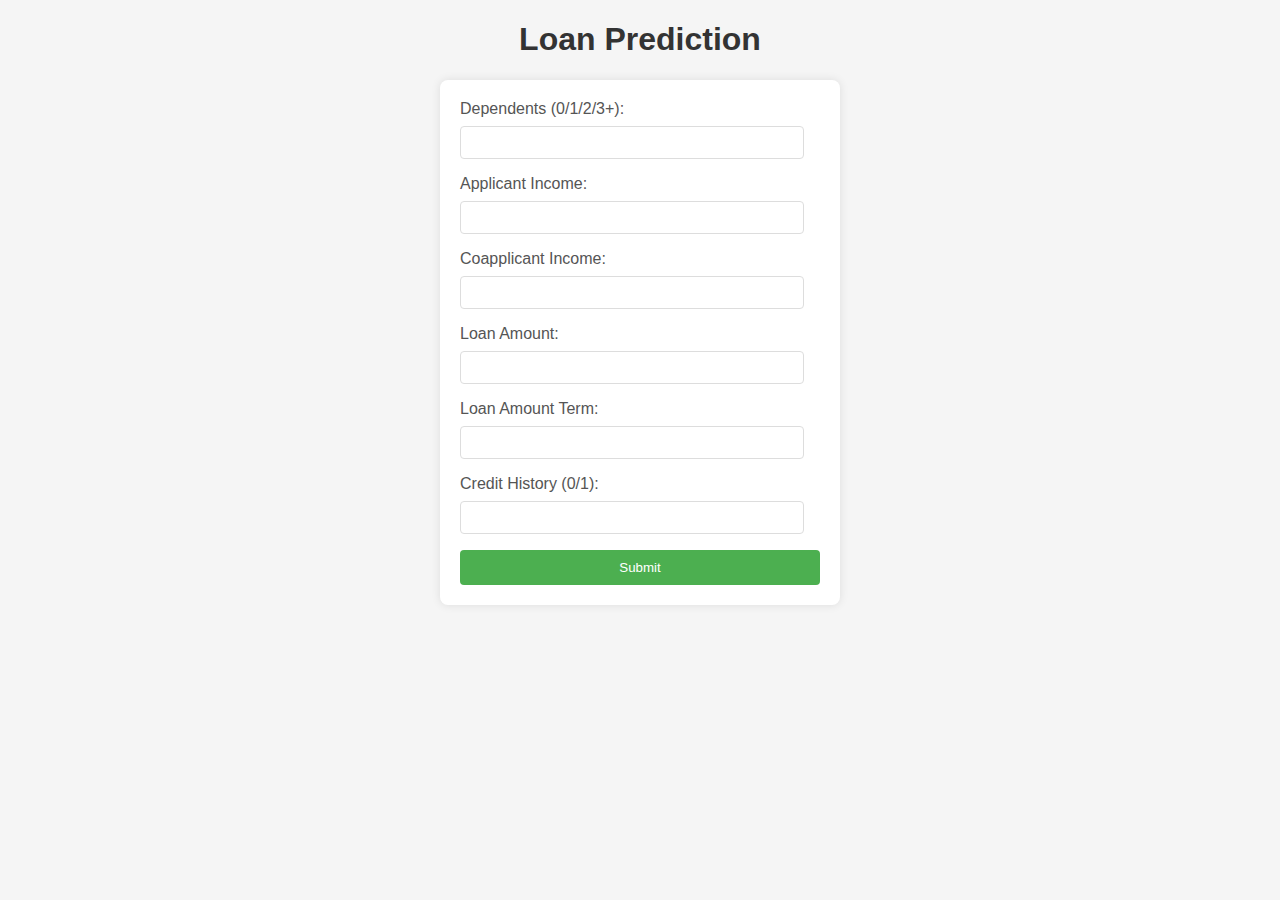
<file: templates/index.html>
<!DOCTYPE html>
<html lang="en">
<head>
    <meta charset="UTF-8">
    <meta name="viewport" content="width=device-width, initial-scale=1.0">
    <title>Loan Prediction</title>
    <link rel="stylesheet" href="../static/styles.css" type="text/css">
</head>
<body>
    <h1>Loan Prediction</h1>
    <form id="predictionForm" action="/predict" method="post">
        <!-- <label for="gender">Gender (0/1):</label>
        <input type="number" name="gender" required min="0" max="1"><br> -->

        <!-- <label for="married">Married (0/1):</label>
        <input type="number" name="married" required min="0" max="1"><br> -->

        <label for="dependents">Dependents (0/1/2/3+):</label>
        <input type="number" name="dependents" required min="0" max="3"><br>

        <!-- <label for="education">Education (0/1):</label>
        <input type="number" name="education" required min="0" max="1"><br> -->

        <!-- <label for="selfEmployed">Self Employed (0/1):</label>
        <input type="number" name="selfEmployed" required min="0" max="1"><br> -->

        <label for="applicantIncome">Applicant Income:</label>
        <input type="number" name="applicantIncome" required><br>

        <label for="coapplicantIncome">Coapplicant Income:</label>
        <input type="number" name="coapplicantIncome" required><br>

        <label for="loanAmount">Loan Amount:</label>
        <input type="number" name="loanAmount" required><br>

        <label for="loanAmountTerm">Loan Amount Term:</label>
        <input type="number" name="loanAmountTerm" required><br>

        <label for="creditHistory">Credit History (0/1):</label>
        <input type="number" name="creditHistory" required min="0" max="1"><br>

        <!-- <label for="propertyArea">Property Area (0/1/2):</label>
        <input type="number" name="propertyArea" required min="0" max="2"><br> -->

        <button type="submit">Submit</button>
    </form>
</body>
</html>
</file>
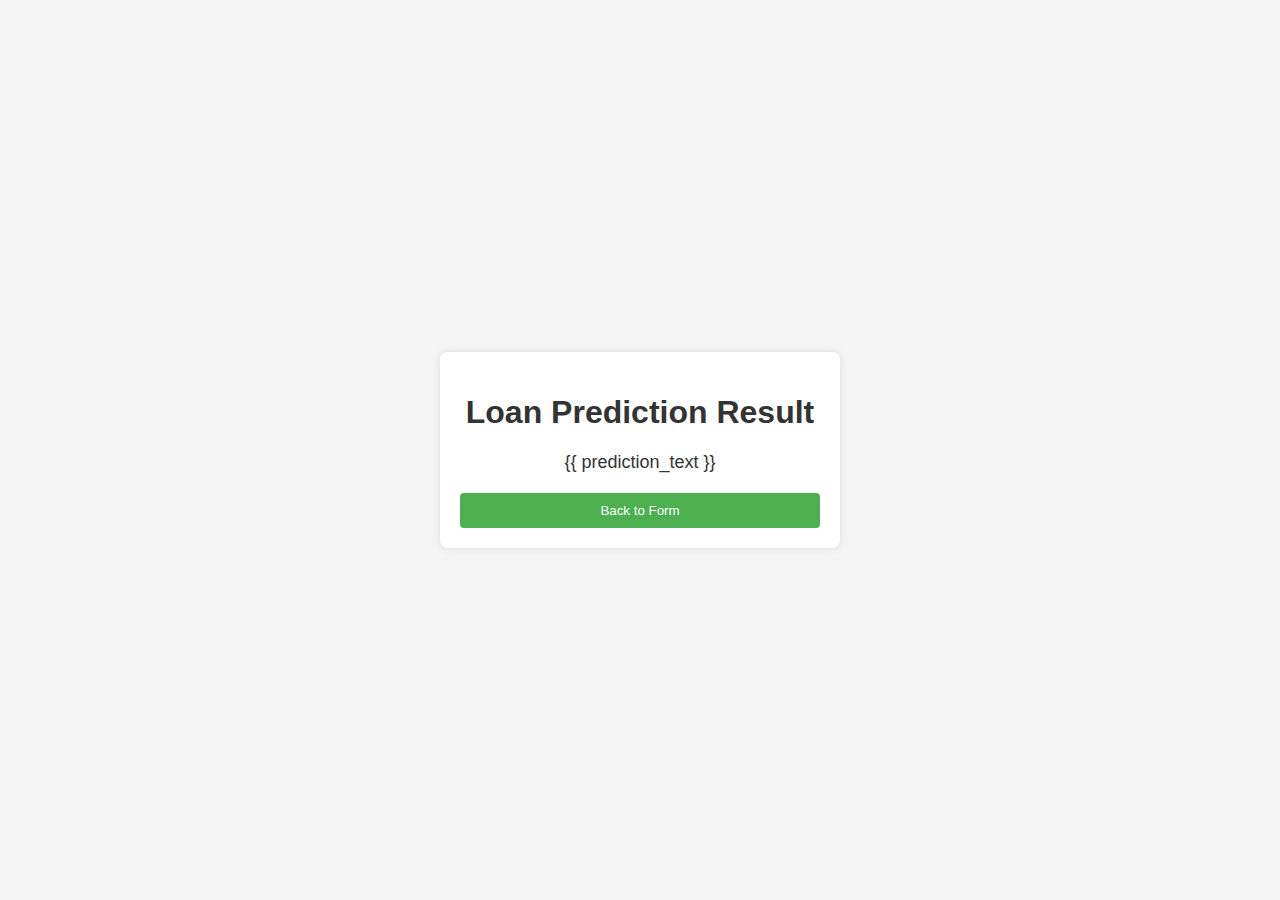
<file: templates/result.html>
<!DOCTYPE html>
<html lang="en">
<head>
    <meta charset="UTF-8">
    <meta name="viewport" content="width=device-width, initial-scale=1.0">
    <title>Loan Prediction Result</title>
    <style>
        body {
            font-family: 'Arial', sans-serif;
            background-color: #f5f5f5;
            margin: 0;
            display: flex;
            justify-content: center;
            align-items: center;
            height: 100vh;
        }

        h1 {
            text-align: center;
            color: #333;
        }

        .result-container {
            background-color: #fff;
            padding: 20px;
            border-radius: 8px;
            box-shadow: 0 0 10px rgba(0, 0, 0, 0.1);
            max-width: 400px;
            width: 100%;
            box-sizing: border-box;
        }

        .result-text {
            text-align: center;
            font-size: 18px;
            margin-bottom: 20px;
            color: #333;
        }

        .back-to-form {
            background-color: #4caf50;
            color: #fff;
            padding: 10px;
            border: none;
            border-radius: 4px;
            cursor: pointer;
            width: 100%;
            box-sizing: border-box;
        }

        .back-to-form:hover {
            background-color: #45a049;
        }
    </style>
</head>
<body>
    <div class="result-container">
        <h1>Loan Prediction Result</h1>
        <p class="result-text">{{ prediction_text }}</p>
        <button class="back-to-form" onclick="window.location.href='/';">Back to Form</button>
    </div>
</body>
</html>
</file>
<file: static/styles.css>
body {
 font-family: 'Arial', sans-serif;
 background-color: #f5f5f5;
 margin: 0;
 display: flex;
 flex-direction: column;
 justify-content: center;
 align-items: center;
}

h1 {
 text-align: center;
 color: #333;
}

form {
 background-color: #fff;
 padding: 20px;
 border-radius: 8px;
 box-shadow: 0 0 10px rgba(0, 0, 0, 0.1);
 max-width: 400px;
 width: 100%;
 box-sizing: border-box;
}

label {
 display: block;
 margin-bottom: 8px;
 color: #555;
}

input {
 width: calc(100% - 16px);
 padding: 8px;
 margin-bottom: 16px;
 border: 1px solid #ddd;
 border-radius: 4px;
 box-sizing: border-box;
}

button {
 background-color: #4caf50;
 color: #fff;
 padding: 10px;
 border: none;
 border-radius: 4px;
 cursor: pointer;
 width: 100%;
 box-sizing: border-box;
}

button:hover {
 background-color: #45a049;
}
</file>
